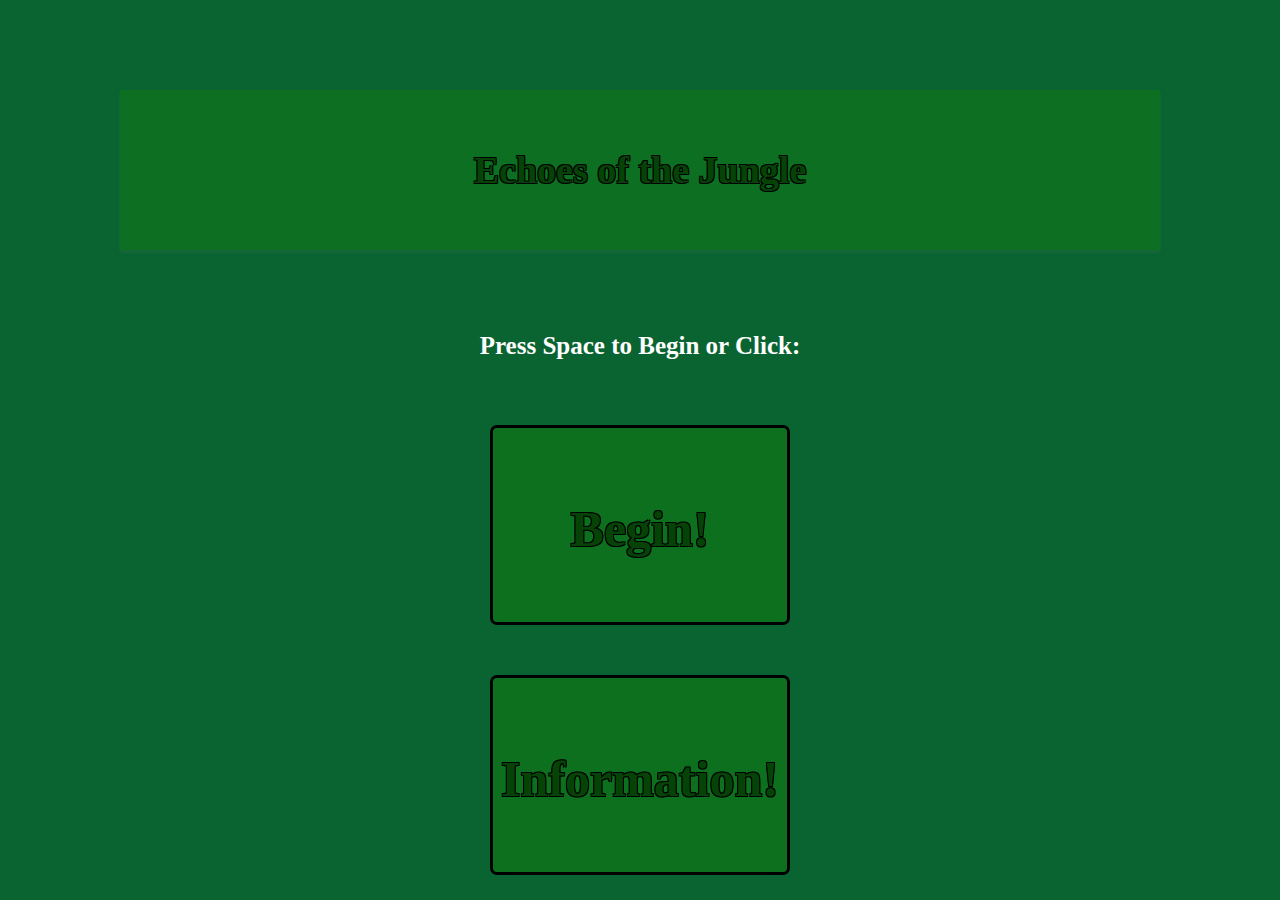
<file: FBLA---Jungle-Story---2025/index.html>
<!DOCTYPE html>
<!-- UTF-8 is code for English-->
<html lang = "UTF-8">

<head>
    
    <!-- Make sure the scale of the screen stays constant across devices-->
    <!-- Links the HTML to the CSS for stylistic aspects-->

    <meta charset="UTF-8">
    <meta name="viewport" content="width=device-width, initial-scale=1.0">
    <link rel = "stylesheet" href="style.css">
    <title> Echoes of the Jungle </title>
</head>

 <body id = "body">
    <div id="story-container">
            <!-- story content-->
    </div>
    <div id="choices-container">
         <!-- choices for the user-->
    </div>

    <!-- Different divisions created for organization; special buttons, inputs, containers, etc.-->
    <!-- Text and Buttons: Elements of the website inside a container seperate from the choices and story containers-->

    <div class="container">
        <h1 class="inputs">Player Inputs:</h1>

        <div class="inputs"> 
            <label for="textInput">Restart:</label>
            <input type="text" id="textInput" placeholder="Type 'Stop':">   
        </div>

        <div class="inputs">
            <label for="dropdownInput">Go to Any Scene (2-15):</label>
            <select id="dropdownInput">
                <option value="">Input: </option>
                <option value="2">Scene 2</option>
                <option value="3">Scene 3</option>
                <option value="4">Scene 4</option>
                <option value="5">Scene 5</option>
                <option value="6">Scene 6</option>
                <option value="7">Scene 7</option>
                <option value="8">Scene 8</option>
                <option value="9">Scene 9</option>
                <option value="10">Scene 10</option>
                <option value="11">Scene 11</option>
                <option value="12">Scene 12</option>
                <option value="13">Scene 13</option>
                <option value="14">Scene 14</option>
                <option value="15">Scene 15</option>
            </select>
        </div>

        <div class="descriptions">
            <label id = "creators" for="beginButton2">Creators: Vidur Manikandan, Jay Basu, and Radha Patel</label>
            <label id = "pressEnter" for="beginButton">Press Space to Begin or Click:</label>
        </div>

        <div class="specialButtons">
            <button id = "beginButton">Begin!</button>
            <button id = "beginButton2">Begin!</button>
            <button id = "infoButton">Information!</button>
            <button id = "backInfo">Back</button>
        </div>
    </div>

    <!-- Script: JavaScript code for the game-->
    <!-- Links HTML code with javascript code-->

    <script src="script.js" defer></script>
</body>

</html>
</file>
<file: FBLA---Jungle-Story---2025/style.css>
body {
    margin: 0;
    font-family: Arial, sans-serif;
    background-color: rgb(10, 100, 50); 
    background-size: cover; 
    background-position: center; 
    background-attachment: fixed; 
}

#story-container {
    max-width: 1000px;
    margin: 0 auto;
    margin-top: 10vh;
    padding: 20px;
    font-size: 38px;
    font-family: Papyrus, fantasy;
    font-weight: bold;
    color: rgb(6, 67, 6);
    text-shadow: 
    -1px -1px 0 #000,  
     1px -1px 0 #000,  
    -1px  1px 0 #000,  
     1px  1px 0 #000;
    background-color: rgba(15, 126, 13, 0.448);
    box-shadow: 0 2px 4px rgba(174, 143, 143, 0.1);
    text-align: center;
}

#story-container:hover {
    cursor: pointer;
    background-color: rgba(144, 238, 144, 0.651);
}

#pressEnter {
    font-size: 25px;
}

#beginButton {
    font-size: 50px;
    height: 200px;
    width: 300px;
}

#beginButton:hover {
    cursor: pointer;
}

#infoButton {
    font-size: 50px;
    height: 200px;
    width: 300px;
}

#infoButton:hover {
    cursor: pointer;
}

#beginButton2 {
    font-size: 32px;
    height: 115px;
    width: 145px;
}

#beginButton2:hover {
    cursor: pointer;
}

#backInfo {
    font-size: 32px;
    height: 115px;
    width: 145px;
}

#backInfo:hover {
    cursor: pointer;
}

button {
    width: 250px;
    height: 150px;
    margin-top: 50px;
    display: block;
    margin-left: auto;
    margin-right: auto;
    border: 3px solid black;
    border-radius: 7px;
    font-size: 23px;
    font-family: Papyrus, fantasy;
    font-weight: bold;
     background-color: rgba(15, 126, 13, 0.486);
     color: rgb(6, 67, 6);
     text-shadow: 
     -1px -1px 0 #000,  
      1px -1px 0 #000,  
     -1px  1px 0 #000,  
      1px  1px 0 #000;
    line-height: 4;
    gap: 5px;
}

button:hover {
    background-color: rgba(144, 238, 144, 0.651);
    font-size: 25px;
    cursor: pointer;
}

#choices-container {
    margin-bottom: 35px;
    display: flex;
    flex-direction: row;
}

h1 {
    font-size: 24px;
    margin-bottom: 30px;
    color: white;
}

.container {
    display: flex;               
    flex-direction: column;      
    align-items: center;         
    gap: 15px;                   
}

.inputs {
    display: flex;
    flex-direction: column;
    justify-content: center;
    align-items: center;
    text-align: center;
    font-family: Papyrus, fantasy;
    font-weight: bold;
}

label {
    margin-top: 17px;
    color: white;
}

#creators {
    font-size: 34px;
}

* {
    transition: 1s ease-in-out, opacity 1s ease-in-out;
}

.descriptions {
    font-size: 20px;
    color: white;
    font-family: Papyrus, fantasy;
    font-weight: bold;
    text-align: center;
}

#textInput2 {
    font-family: Papyrus, fantasy;
    font-weight: bold;
}

#textInput {
    font-family: Papyrus, fantasy;
    font-weight: bold;
}
</file>
